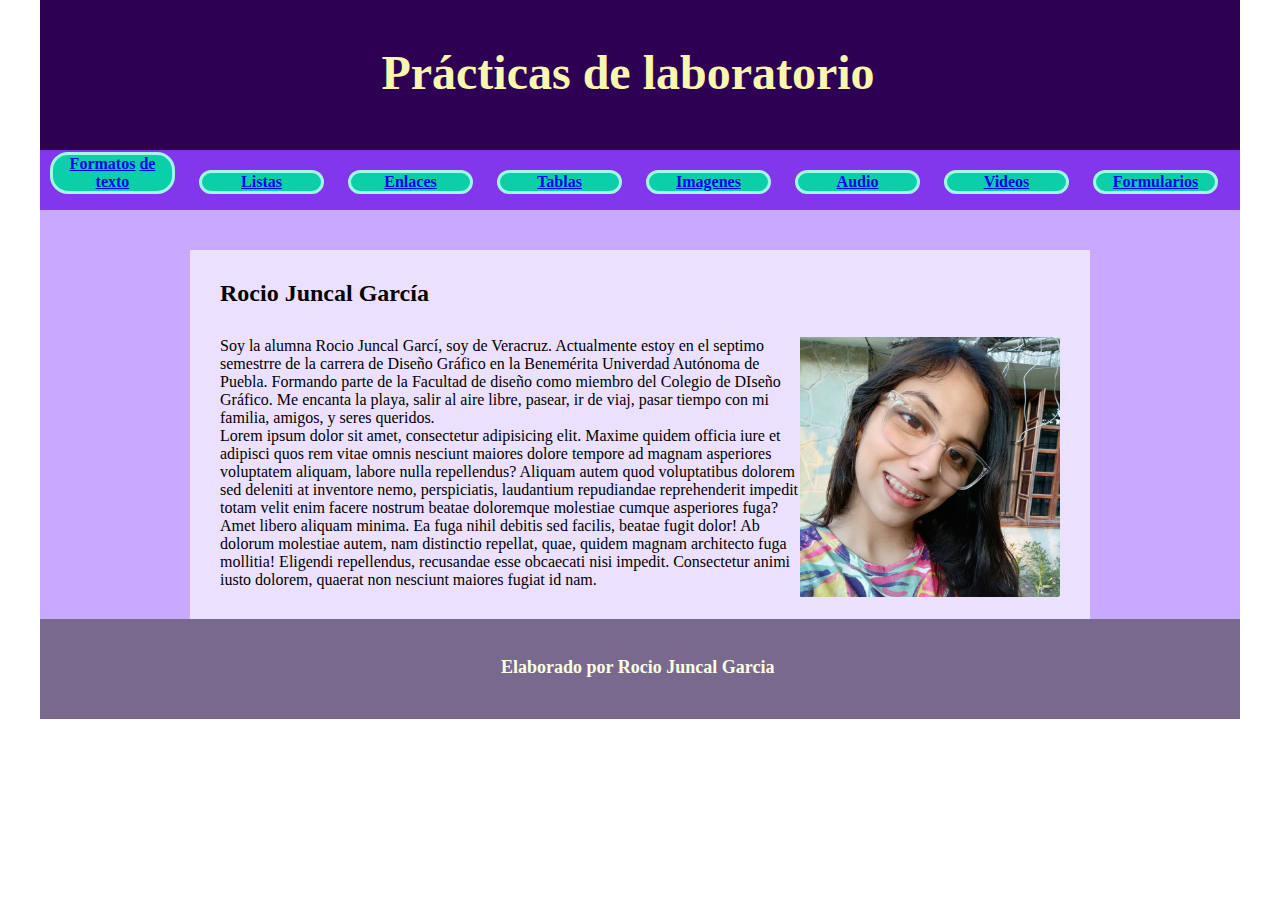
<file: index.html>
<!doctype html>
<html>
<head>
<meta charset="utf-8">
<title>Documento sin título</title>
<style type="text/css">
@import url("style_page_2.css");
.img_11 {
}
.img_12 {
}
</style>
</head>

<body>
<header>
  <h1>Prácticas de laboratorio&nbsp;&nbsp;</h1>
</header>
<nav><ul id="menu_final">
    <li><a href="Formatos de texto.html">Formatos</a>    <a href="Formatos de texto.html">de</a> <a href="Formatos de texto.html">texto</a></li>
    <li class="cortos"><a href="listas.html">Listas</a></li>
    <li><a href="Enlaces.html">Enlaces</a></li>
<li><a href="Tablas.html">Tablas</a></li>
	<li><a href="Imegnes en html.html">Imagenes</a></li>
	<li><a href="Audio.html">Audio</a></li>
	<li><a href="Videos.html">Videos</a></li>
	<li><a href="Formularios.html">Formularios</a></li>
	
  </ul>
	</nav>
<main>
  <section>
    <h2>Rocio Juncal García&nbsp;</h2>
    <p><img src="imagenes/IMG_20210731_122709.jpg" alt="" width="3072" height="3072" class="img_fdrc img_13"/>Soy la alumna Rocio Juncal Garcí, soy de Veracruz. Actualmente estoy en el septimo semestrre de la carrera de Diseño Gráfico en la Benemérita Univerdad Autónoma de Puebla. Formando parte de la Facultad de diseño como miembro del Colegio de DIseño Gráfico. Me encanta la playa, salir al aire libre, pasear, ir de viaj, pasar tiempo con mi familia, amigos, y seres queridos.&nbsp; &nbsp; &nbsp;</p>
    <p>Lorem ipsum dolor sit amet, consectetur adipisicing elit. Maxime quidem officia iure et adipisci quos rem vitae omnis nesciunt maiores dolore tempore ad magnam asperiores voluptatem aliquam, labore nulla repellendus? Aliquam autem quod voluptatibus dolorem sed deleniti at inventore nemo, perspiciatis, laudantium repudiandae reprehenderit impedit totam velit enim facere nostrum beatae doloremque molestiae cumque asperiores fuga? Amet libero aliquam minima. Ea fuga nihil debitis sed facilis, beatae fugit dolor! Ab dolorum molestiae autem, nam distinctio repellat, quae, quidem magnam architecto fuga mollitia! Eligendi repellendus, recusandae esse obcaecati nisi impedit. Consectetur animi iusto dolorem, quaerat non nesciunt maiores fugiat id nam.</p>
  </section>
</main>
<footer>
  <h6>Elaborado por Rocio Juncal Garcia&nbsp;</h6>
&nbsp;</footer>
</body>
</html>
</file>
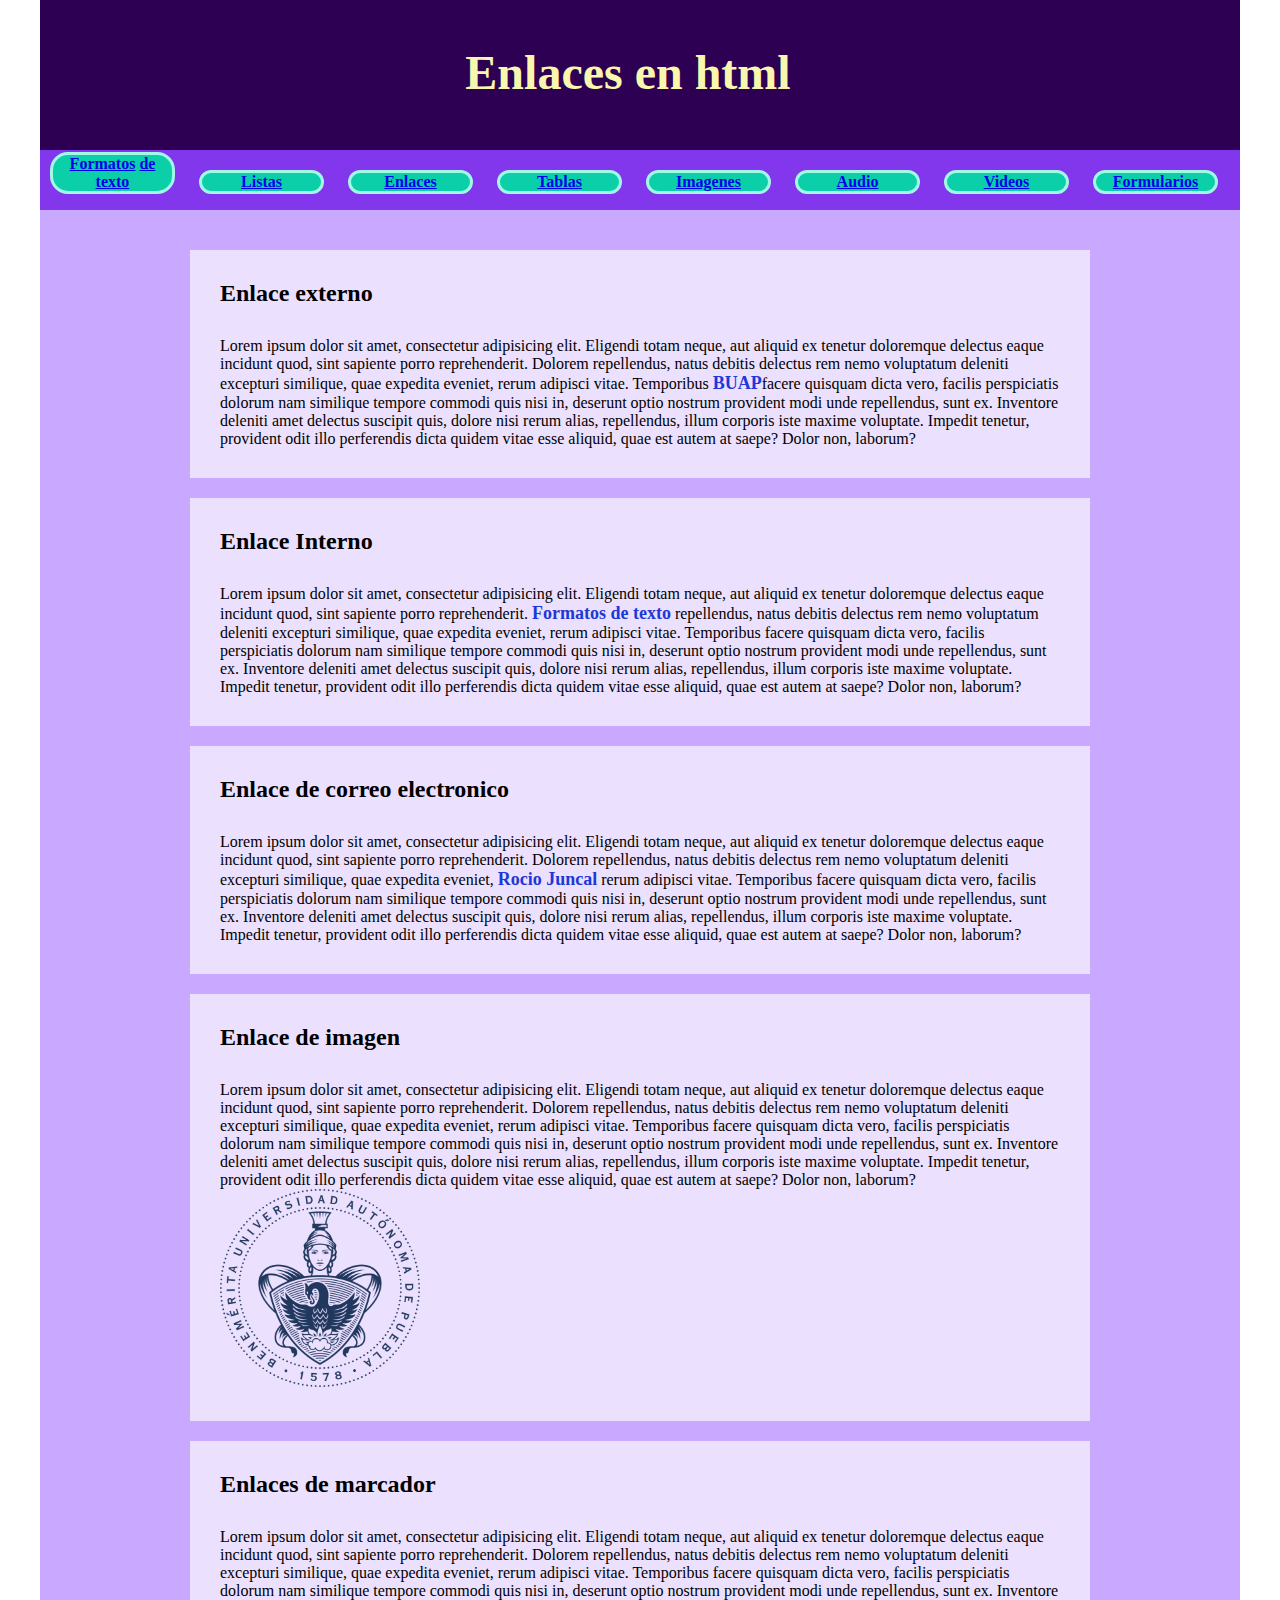
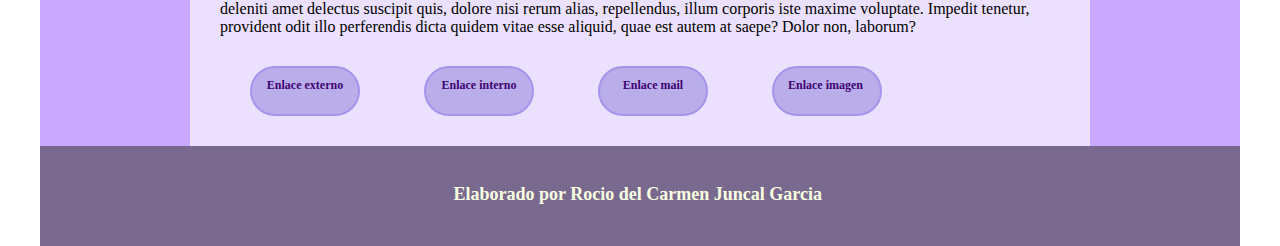
<file: Enlaces.html>
<!doctype html>
<html>
<head>
<meta charset="utf-8">
<title>Enlaces</title>
<link href="../../style_page_2.css" rel="stylesheet" type="text/css">
</head>

<body>
<header>
  <h1>Enlaces en html&nbsp;&nbsp;</h1>
</header>
<nav> 
	<ul id="menu_final">
    <li><a href="Formatos de texto.html">Formatos</a> <a href="Formatos de texto.html">de</a> <a href="Formatos de texto.html">texto</a></li>
    <li class="cortos"><a href="listas.html">Listas</a></li>
    <li><a href="Enlaces.html">Enlaces</a></li>
<li><a href="Tablas.html">Tablas</a></li>
	<li><a href="Imegnes en html.html">Imagenes</a></li>
	<li><a href="Audio.html">Audio</a></li>
	<li><a href="Videos.html">Videos</a></li>
	<li><a href="Formularios.html">Formularios</a></li>
  </ul>
	</nav>
<main>
  <section>
    <h2 id="m1">Enlace externo&nbsp;</h2>
    <p>Lorem ipsum dolor sit amet, consectetur adipisicing elit. Eligendi totam neque, aut aliquid ex tenetur doloremque delectus eaque incidunt quod, sint sapiente porro reprehenderit. Dolorem repellendus, natus debitis delectus rem nemo voluptatum deleniti excepturi similique, quae expedita eveniet, rerum adipisci vitae. Temporibus <a href="http://www.buap.mx" title="Benemerita Universidad Autonoma de Puebla"target="_self">BUAP</a>facere quisquam dicta vero, facilis perspiciatis dolorum nam similique tempore commodi quis nisi in, deserunt optio nostrum provident modi unde repellendus, sunt ex. Inventore deleniti amet delectus suscipit quis, dolore nisi rerum alias, repellendus, illum corporis iste maxime voluptate. Impedit tenetur, provident odit illo perferendis dicta quidem vitae esse aliquid, quae est autem at saepe? Dolor non, laborum?</p>
  </section>
  <section>
    <h2 id="m2">Enlace Interno&nbsp;</h2>
    <p>Lorem ipsum dolor sit amet, consectetur adipisicing elit. Eligendi totam neque, aut aliquid ex tenetur doloremque delectus eaque incidunt quod, sint sapiente porro reprehenderit. <a href="../../mi_primera_pagina.html" target="_blank">Formatos de texto</a> repellendus, natus debitis delectus rem nemo voluptatum deleniti excepturi similique, quae expedita eveniet, rerum adipisci vitae. Temporibus facere quisquam dicta vero, facilis perspiciatis dolorum nam similique tempore commodi quis nisi in, deserunt optio nostrum provident modi unde repellendus, sunt ex. Inventore deleniti amet delectus suscipit quis, dolore nisi rerum alias, repellendus, illum corporis iste maxime voluptate. Impedit tenetur, provident odit illo perferendis dicta quidem vitae esse aliquid, quae est autem at saepe? Dolor non, laborum?</p>
  </section>
  <section>
    <h2 id="m3">Enlace de correo electronico&nbsp; &nbsp;</h2>
    <p>Lorem ipsum dolor sit amet, consectetur adipisicing elit. Eligendi totam neque, aut aliquid ex tenetur doloremque delectus eaque incidunt quod, sint sapiente porro reprehenderit. Dolorem repellendus, natus debitis delectus rem nemo voluptatum deleniti excepturi similique, quae expedita eveniet, <a href="mailto: rocio.juncal@alumno.buap.mx">Rocio Juncal</a> rerum adipisci vitae. Temporibus facere quisquam dicta vero, facilis perspiciatis dolorum nam similique tempore commodi quis nisi in, deserunt optio nostrum provident modi unde repellendus, sunt ex. Inventore deleniti amet delectus suscipit quis, dolore nisi rerum alias, repellendus, illum corporis iste maxime voluptate. Impedit tenetur, provident odit illo perferendis dicta quidem vitae esse aliquid, quae est autem at saepe? Dolor non, laborum?</p>
  </section>
  <section>
    <h2 id="m4">Enlace de imagen&nbsp;</h2>
    <p>Lorem ipsum dolor sit amet, consectetur adipisicing elit. Eligendi totam neque, aut aliquid ex tenetur doloremque delectus eaque incidunt quod, sint sapiente porro reprehenderit. Dolorem repellendus, natus debitis delectus rem nemo voluptatum deleniti excepturi similique, quae expedita eveniet, rerum adipisci vitae. Temporibus facere quisquam dicta vero, facilis perspiciatis dolorum nam similique tempore commodi quis nisi in, deserunt optio nostrum provident modi unde repellendus, sunt ex. Inventore deleniti amet delectus suscipit quis, dolore nisi rerum alias, repellendus, illum corporis iste maxime voluptate. Impedit tenetur, provident odit illo perferendis dicta quidem vitae esse aliquid, quae est autem at saepe? Dolor non, laborum?</p>
  <a href="http://www.buap.mx" target="_blank"><img src="../../imagenes/Logo_de_la_BUAP.svg.png" width="200" height="198" alt=""/></a> </section>
  <section>
    <h2>Enlaces de marcador&nbsp;&nbsp;</h2>
    <p>Lorem ipsum dolor sit amet, consectetur adipisicing elit. Eligendi totam neque, aut aliquid ex tenetur doloremque delectus eaque incidunt quod, sint sapiente porro reprehenderit. Dolorem repellendus, natus debitis delectus rem nemo voluptatum deleniti excepturi similique, quae expedita eveniet, rerum adipisci vitae. Temporibus facere quisquam dicta vero, facilis perspiciatis dolorum nam similique tempore commodi quis nisi in, deserunt optio nostrum provident modi unde repellendus, sunt ex. Inventore deleniti amet delectus suscipit quis, dolore nisi rerum alias, repellendus, illum corporis iste maxime voluptate. Impedit tenetur, provident odit illo perferendis dicta quidem vitae esse aliquid, quae est autem at saepe? Dolor non, laborum?</p>
    <ul id="menu_interno">
      <li><a href="#m1">Enlace externo</a></li>
      <li><a href="#m2">Enlace interno</a></li>
      <li><a href="#m3">Enlace mail</a></li>
      <li><a href="#m4">Enlace imagen&nbsp;</a></li>
    </ul>
  </section>
</main>
<footer>
  <h6>Elaborado por Rocio del Carmen Juncal Garcia&nbsp;</h6>
</footer>
</body>
</html>
</file>
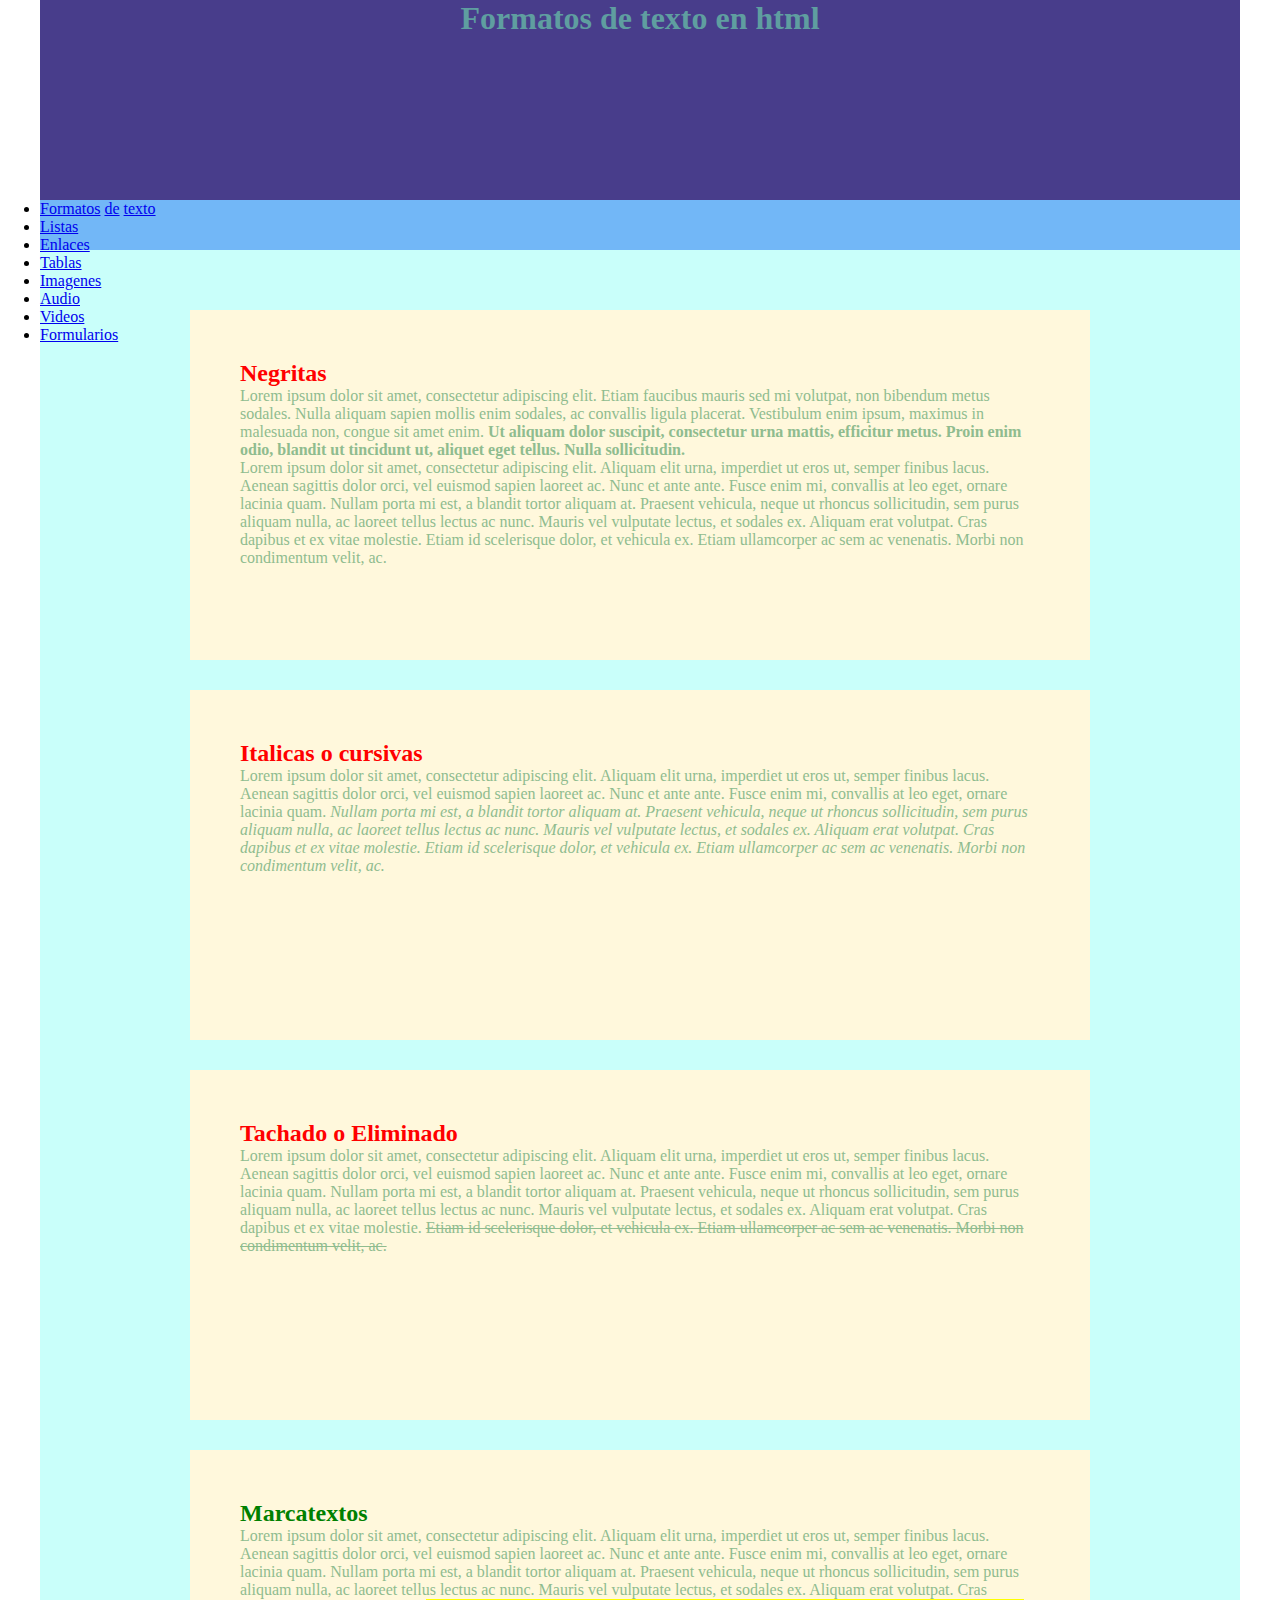
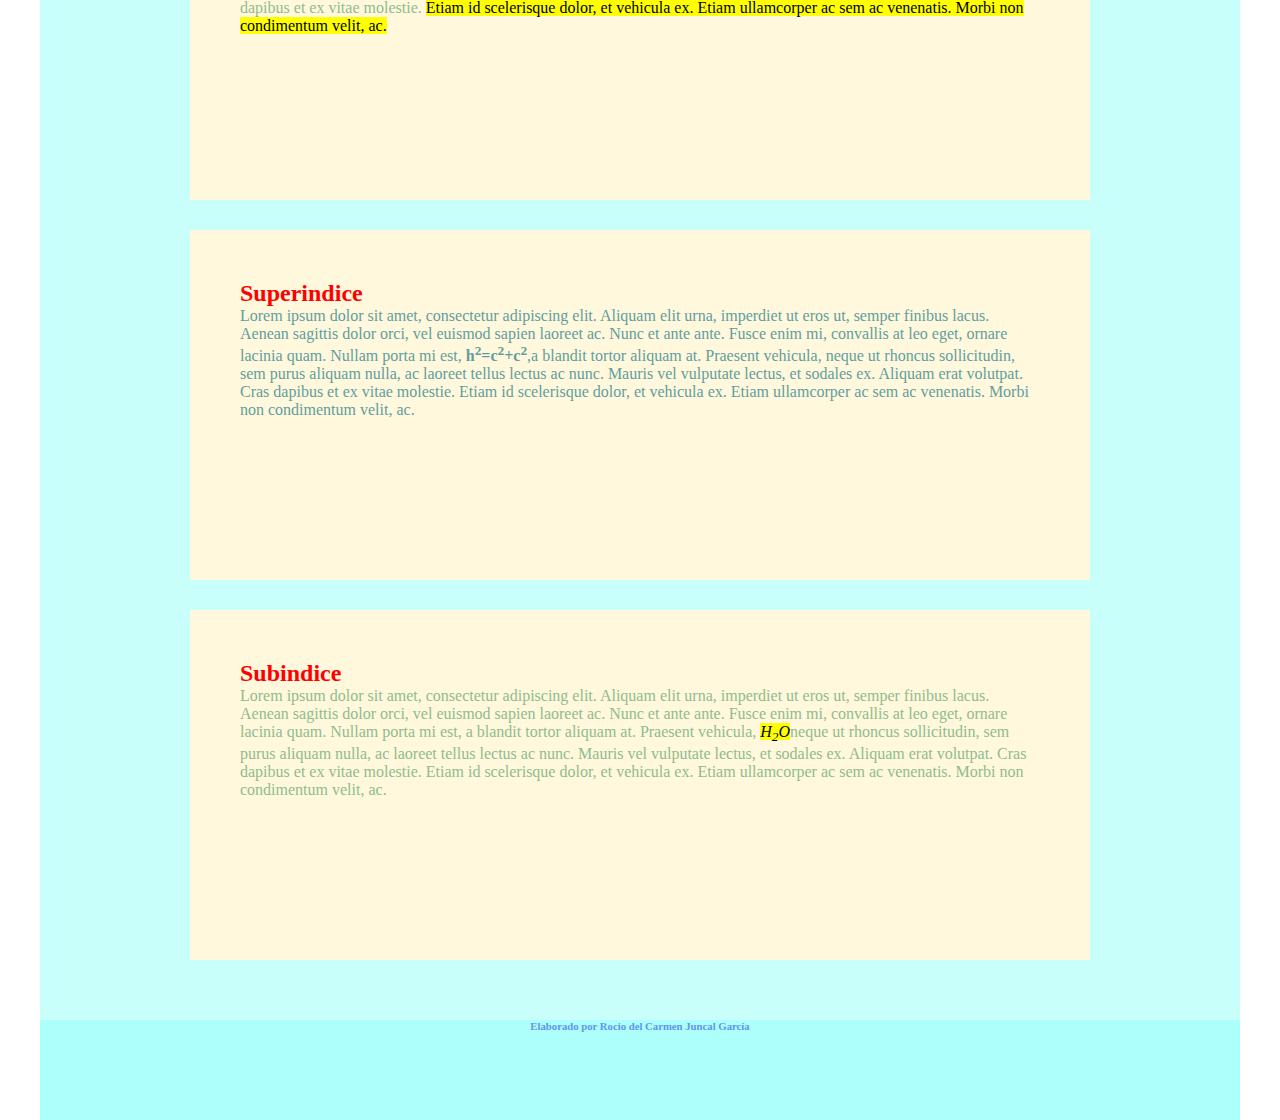
<file: Formatos de texto.html>
<html>
	<head>
		<title>Formatos de texto</title>
		<style type="text/css">
			*{
				margin: 0;
				padding: 0;
			}
			header,nav,main,footer{
				width: 1200px;
				margin-top: 0;
				margin-bottom: 0;
				margin-left: auto;
				margin-right: auto;
			}
			header{
				height:200px;
				background-color:darkslateblue;
			}
			nav{
				height: 50px;
				background-color: #72B7F7;
			}
			main{
				height: auto;
				background-color: #C9FFFA;
				padding: 30px 0;
	   			
			}
			footer{
				height: 100px;
				background-color: #ACFFFB;
			}
			header h1{
				width: 900px;
				height: 200px;
				margin: 0 auto;
				color:cadetblue;
				text-align: center;
			}
			footer h6{
				width: 800px;
				height: inherit;
				margin: 0 auto;
				color:cornflowerblue;
				text-align: center;
			}
			h2{
				color:red;
			}
			p{
				color:darkseagreen;
			}
			section{
				width: 800px;
				height: 250px;
				background-color: cornsilk;
				margin:30px auto;
				padding: 50px;
			}
		</style>
	</head>

	<body>
		<header>
			<h1>Formatos de texto en html</h1>
		</header>
		<nav>
			<ul id="menu_final">	
    <li><a href="Formatos de texto.html">Formatos</a> <a href="Formatos de texto.html">de</a> <a href="Formatos de texto.html">texto</a></li>
    <li class="cortos"><a href="listas.html">Listas</a></li>
    <li><a href="Enlaces.html">Enlaces</a></li>
<li><a href="Tablas.html">Tablas</a></li>
	<li><a href="Imegnes en html.html">Imagenes</a></li>
	<li><a href="Audio.html">Audio</a></li>
	<li><a href="Videos.html">Videos</a></li>
	<li><a href="Formularios.html">Formularios</a></li>
  </ul>
		</nav>
		<main>
			<section>
				<h2>Negritas</h2>
				<p>Lorem ipsum dolor sit amet, consectetur adipiscing elit. Etiam faucibus mauris sed mi volutpat, non bibendum metus sodales. Nulla aliquam sapien mollis enim sodales, ac convallis ligula placerat. Vestibulum enim ipsum, maximus in malesuada non, congue sit amet enim. <b>Ut aliquam dolor suscipit, consectetur urna mattis, efficitur metus. Proin enim odio, blandit ut tincidunt ut, aliquet eget tellus. Nulla sollicitudin.</b>
				</p>
				<p>
					Lorem ipsum dolor sit amet, consectetur adipiscing elit. Aliquam elit urna, imperdiet ut eros ut, semper finibus lacus. Aenean sagittis dolor orci, vel euismod sapien laoreet ac. Nunc et ante ante. Fusce enim mi, convallis at leo eget, ornare lacinia quam. Nullam porta mi est, a blandit tortor aliquam at. Praesent vehicula, neque ut rhoncus sollicitudin, sem purus aliquam nulla, ac laoreet tellus lectus ac nunc. Mauris vel vulputate lectus, et sodales ex. Aliquam erat volutpat. Cras dapibus et ex vitae molestie. Etiam id scelerisque dolor, et vehicula ex. Etiam ullamcorper ac sem ac venenatis. Morbi non condimentum velit, ac.
				</p>
			</section>
			<section>
				<h2>Italicas o cursivas</h2>
				<p>
				Lorem ipsum dolor sit amet, consectetur adipiscing elit. Aliquam elit urna, imperdiet ut eros ut, semper finibus lacus. Aenean sagittis dolor orci, vel euismod sapien laoreet ac. Nunc et ante ante. Fusce enim mi, convallis at leo eget, ornare lacinia quam. <i>Nullam porta mi est, a blandit tortor aliquam at. Praesent vehicula, neque ut rhoncus sollicitudin, sem purus aliquam nulla, ac laoreet tellus lectus ac nunc. Mauris vel vulputate lectus, et sodales ex. Aliquam erat volutpat. Cras dapibus et ex vitae molestie. Etiam id scelerisque dolor, et vehicula ex. Etiam ullamcorper ac sem ac venenatis. Morbi non condimentum velit, ac.</i>
				</p>
			</section>
			<section>
				<h2>Tachado o Eliminado</h2>
				<p>
					Lorem ipsum dolor sit amet, consectetur adipiscing elit. Aliquam elit urna, imperdiet ut eros ut, semper finibus lacus. Aenean sagittis dolor orci, vel euismod sapien laoreet ac. Nunc et ante ante. Fusce enim mi, convallis at leo eget, ornare lacinia quam. Nullam porta mi est, a blandit tortor aliquam at. Praesent vehicula, neque ut rhoncus sollicitudin, sem purus aliquam nulla, ac laoreet tellus lectus ac nunc. Mauris vel vulputate lectus, et sodales ex. Aliquam erat volutpat. Cras dapibus et ex vitae molestie. <del>Etiam id scelerisque dolor, et vehicula ex. Etiam ullamcorper ac sem ac venenatis. Morbi non condimentum velit, ac.</del>
				</p>
			</section>
			<section>
				<h2 style=color:green>Marcatextos</h2>
				<p>
				Lorem ipsum dolor sit amet, consectetur adipiscing elit. Aliquam elit urna, imperdiet ut eros ut, semper finibus lacus. Aenean sagittis dolor orci, vel euismod sapien laoreet ac. Nunc et ante ante. Fusce enim mi, convallis at leo eget, ornare lacinia quam. Nullam porta mi est, a blandit tortor aliquam at. Praesent vehicula, neque ut rhoncus sollicitudin, sem purus aliquam nulla, ac laoreet tellus lectus ac nunc. Mauris vel vulputate lectus, et sodales ex. Aliquam erat volutpat. Cras dapibus et ex vitae molestie. <mark>Etiam id scelerisque dolor, et vehicula ex. Etiam ullamcorper ac sem ac venenatis. Morbi non condimentum velit, ac.</mark>
				</p>
			</section>
			<section>
				<h2>Superindice</h2>
				<p style=color:cadetblue;>
					Lorem ipsum dolor sit amet, consectetur adipiscing elit. Aliquam elit urna, imperdiet ut eros ut, semper finibus lacus. Aenean sagittis dolor orci, vel euismod sapien laoreet ac. Nunc et ante ante. Fusce enim mi, convallis at leo eget, ornare lacinia quam. Nullam porta mi est, <b>h<sup>2</sup>=c<sup>2</sup>+c<sup>2</sup></b>,a blandit tortor aliquam at. Praesent vehicula, neque ut rhoncus sollicitudin, sem purus aliquam nulla, ac laoreet tellus lectus ac nunc. Mauris vel vulputate lectus, et sodales ex. Aliquam erat volutpat. Cras dapibus et ex vitae molestie. Etiam id scelerisque dolor, et vehicula ex. Etiam ullamcorper ac sem ac venenatis. Morbi non condimentum velit, ac.
				</p>
			</section>
			<section>
				<h2>Subindice</h2>
				<p>
					Lorem ipsum dolor sit amet, consectetur adipiscing elit. Aliquam elit urna, imperdiet ut eros ut, semper finibus lacus. Aenean sagittis dolor orci, vel euismod sapien laoreet ac. Nunc et ante ante. Fusce enim mi, convallis at leo eget, ornare lacinia quam. Nullam porta mi est, a blandit tortor aliquam at. Praesent vehicula, <mark><i>H<sub>2</sub>O</i></mark>neque ut rhoncus sollicitudin, sem purus aliquam nulla, ac laoreet tellus lectus ac nunc. Mauris vel vulputate lectus, et sodales ex. Aliquam erat volutpat. Cras dapibus et ex vitae molestie. Etiam id scelerisque dolor, et vehicula ex. Etiam ullamcorper ac sem ac venenatis. Morbi non condimentum velit, ac.
				</p>
			</section>	
		</main>
		<footer>
			<h6>Elaborado por Rocio del Carmen Juncal García</h6>
		</footer>
	</body>
</html>
</file>
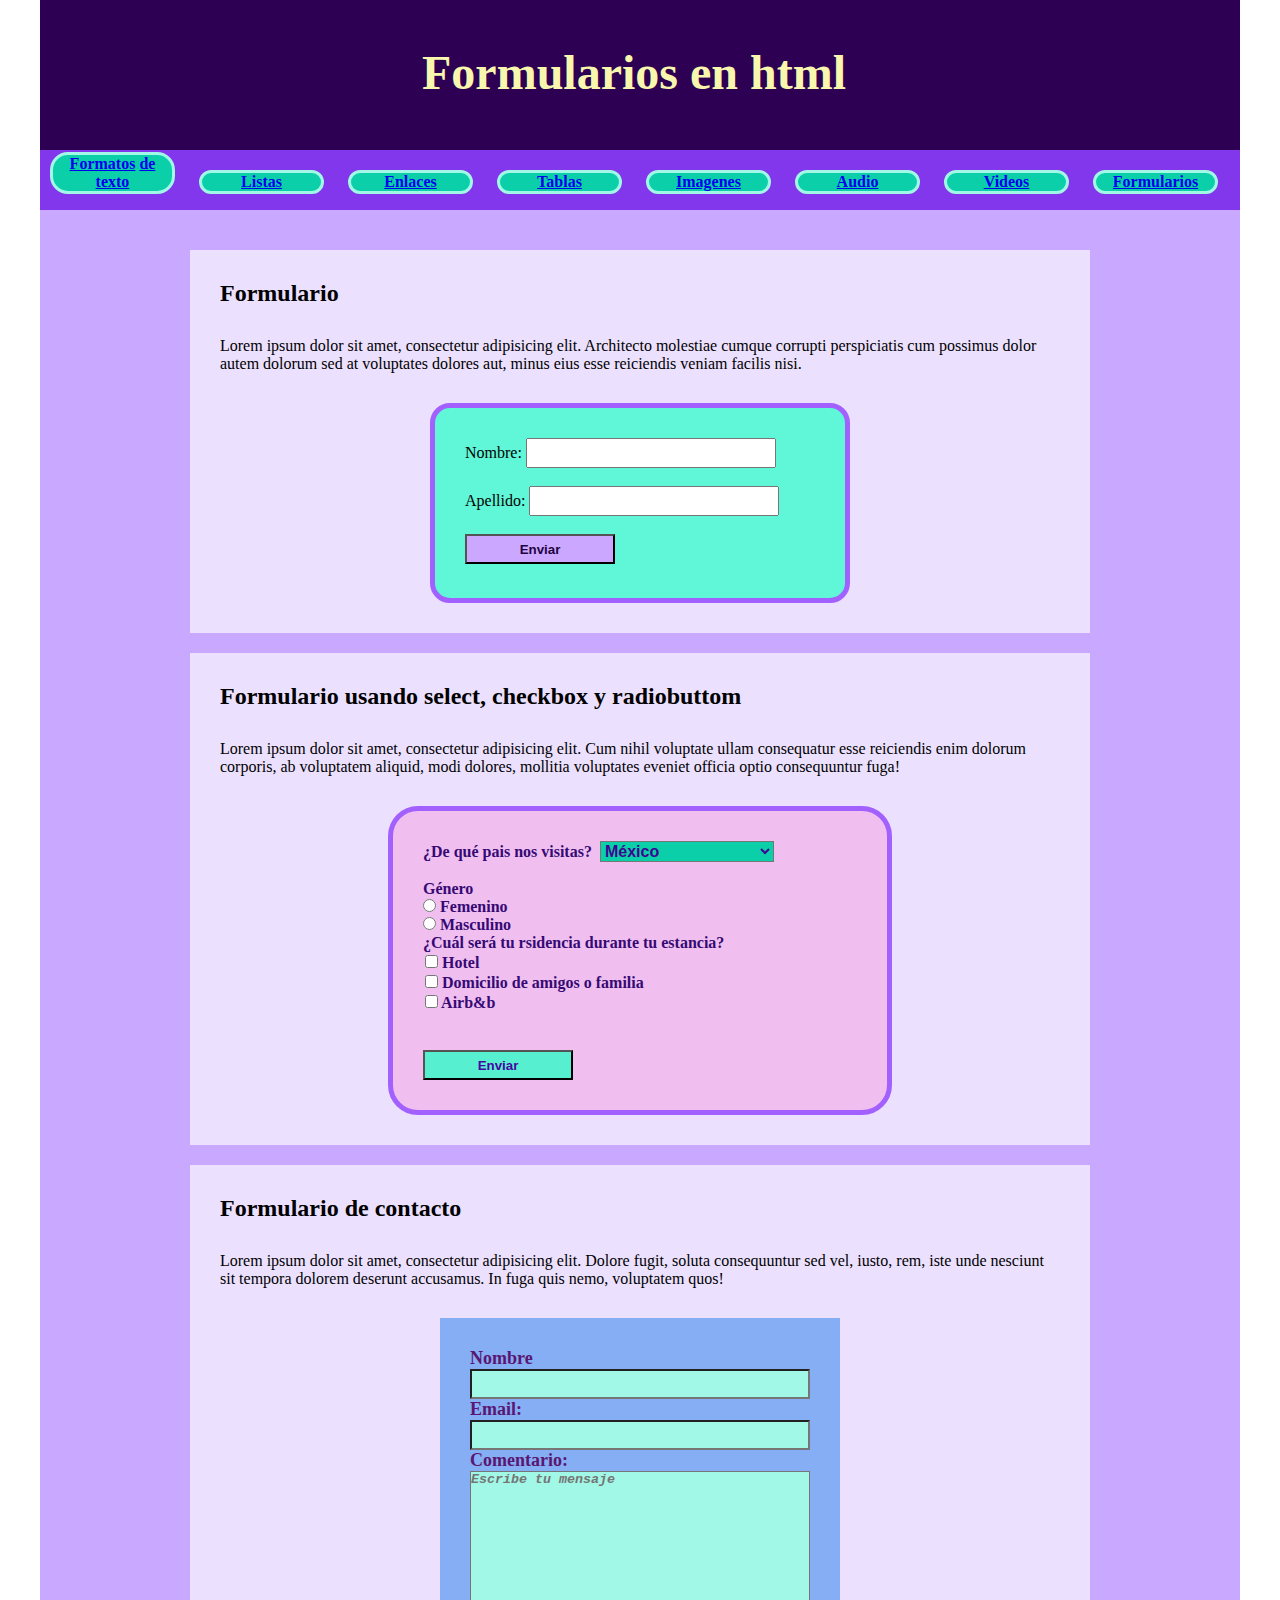
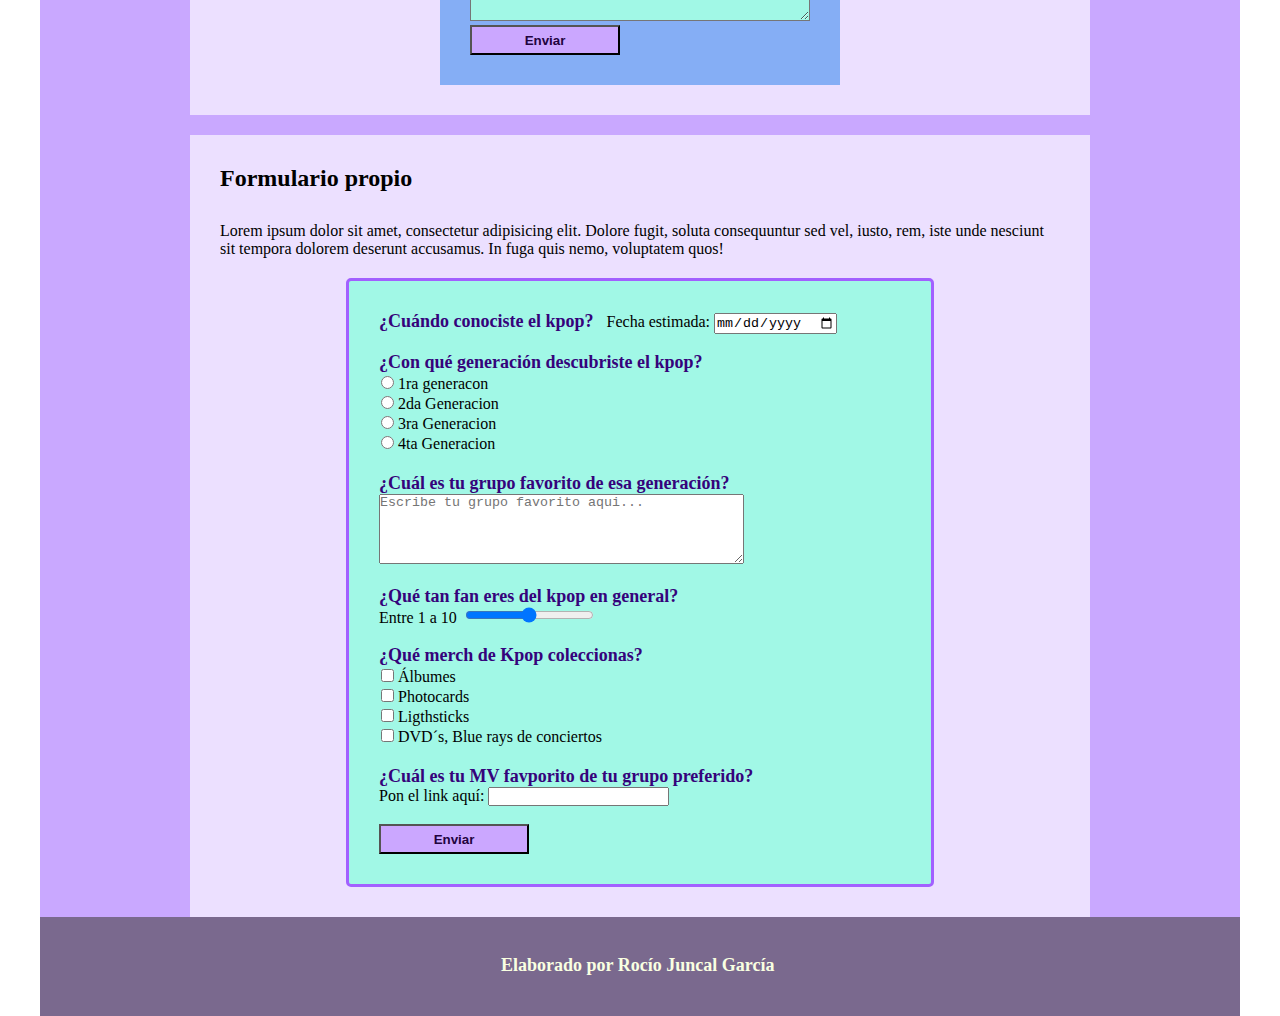
<file: Formularios.html>
<!doctype html>
<html>
<head>
<meta charset="utf-8">
<title>Formularios</title>
<link href="../../style_page_2.css" rel="stylesheet" type="text/css">
</head>

<body>
<header>
  <h1>Formularios en html&nbsp;</h1>
</header>
<nav>
  <ul id="menu_final">
    <li><a href="Formatos de texto.html">Formatos</a> <a href="Formatos de texto.html">de</a> <a href="Formatos de texto.html">texto</a></li>
    <li class="cortos"><a href="listas.html">Listas</a></li>
    <li><a href="Enlaces.html">Enlaces</a></li>
<li><a href="Tablas.html">Tablas</a></li>
	<li><a href="Imegnes en html.html">Imagenes</a></li>
	<li><a href="Audio.html">Audio</a></li>
	<li><a href="Videos.html">Videos</a></li>
	<li><a href="Formularios.html">Formularios</a></li>
  </ul>
</nav>
<main>
  <section>
    <h2>Formulario&nbsp;</h2>
    <p>Lorem ipsum dolor sit amet, consectetur adipisicing elit. Architecto molestiae cumque corrupti perspiciatis cum possimus dolor autem dolorum sed at voluptates dolores aut, minus eius esse reiciendis veniam facilis nisi.</p>
    <form id="form1" name="form1" method="get">
      <label for="nombre">Nombre:</label>
      <input type="text" name="nombre" id="nombre">
		<br><br>
      <label for="Apellido">Apellido:</label>
      <input type="text" name="Apellido" id="Apellido">
		<br><br>
      <input type="submit" name="boton1" id="boton1" value="Enviar">
      
    </form>
  </section>
  <section>
    <h2>Formulario usando select, checkbox y radiobuttom&nbsp; &nbsp;&nbsp;</h2>
    <p>Lorem ipsum dolor sit amet, consectetur adipisicing elit. Cum nihil voluptate ullam consequatur esse reiciendis enim dolorum corporis, ab voluptatem aliquid, modi dolores, mollitia voluptates eveniet officia optio consequuntur fuga!</p>
    <form id="form2" name="form2" method="get">
      <label for="pais">¿De qué pais nos visitas?&nbsp;</label>
      <select name="pais" id="select">
        <option value="MX">México</option>
        <option value="USA">Estadoos Unidos</option>
        <option value="ES">España</option>
        <option value="AR">Argentina</option>
        <option value="CO">Colombia</option>
        <option value="IT">Italia</option>
      </select>
		<br><br>
      <label>Género&nbsp;</label>
      <p>
        <label>
          <input type="radio" name="Genero" value="Mujer" id="Genero_0">
          Femenino</label>
        <br>
        <label>
          <input type="radio" name="Genero" value="Hombre" id="Genero_1">
          Masculino</label>
        <br>
      </p>
      <label>¿Cuál será tu rsidencia durante tu estancia?&nbsp; &nbsp;</label>
      <table width="200">
        <tr>
          <td><label>
            <input type="checkbox" name="Residencia temporal" value="hotel" id="Residenciatemporal_0">
            Hotel</label></td>
        </tr>
        <tr>
          <td><label>
            <input type="checkbox" name="Residencia temporal" value="particular" id="Residenciatemporal_1">
            Domicilio de amigos o familia</label></td>
        </tr>
        <tr>
          <td><label>
            <input type="checkbox" name="Residencia temporal" value="airb&b" id="Residenciatemporal_2">
            Airb&b</label></td>
        </tr>
      </table>
<br><br>
      <input type="submit" name="submit" id="boton2" value="Enviar">
      
    </form>
  </section>
  <section>
    <h2>Formulario de contacto&nbsp;</h2>
    <p>Lorem ipsum dolor sit amet, consectetur adipisicing elit. Dolore fugit, soluta consequuntur sed vel, iusto, rem, iste unde nesciunt sit tempora dolorem deserunt accusamus. In fuga quis nemo, voluptatem quos!</p>
    <form action="../../Procesamiento.html" name="form3" id="form3">
      <label for="nombre">Nombre&nbsp;</label>
      <input name="nombre" type="text" required="required" id="nombre" form="form3">
      <label for="email">Email:</label>
      <input name="email" type="email" required="required" id="email">
      <label for="mensaje">Comentario:</label>
      <textarea name="mensaje" rows="6" maxlength="150" required="required" id="mensaje" placeholder="Escribe tu mensaje"></textarea>
      <input name="boton3" type="submit" id="boton3" formaction="Procesamiento.html" value="Enviar">
      
    </form>
  </section>
  <section>
    <h2>Formulario propio&nbsp;</h2>
    <p>Lorem ipsum dolor sit amet, consectetur adipisicing elit. Dolore fugit, soluta consequuntur sed vel, iusto, rem, iste unde nesciunt sit tempora dolorem deserunt accusamus. In fuga quis nemo, voluptatem quos!</p>
    <form method="post" name="form4" class="centrar" id="form4">
<label class="preguntas">¿Cuándo conociste el kpop?&nbsp;&nbsp;</label>
<label for="date">Fecha estimada:</label>
<input name="date" type="date" required="required" id="date">
	  <br><br>
<label class="preguntas">¿Con qué generación descubriste el kpop?&nbsp;&nbsp;</label>
<table width="200">
  <tr>
    <td><label>
      <input type="radio" name="RadioGroup1" value="primera G" id="RadioGroup1_0">
      1ra generacon</label></td>
  </tr>
  <tr>
    <td><label>
      <input type="radio" name="RadioGroup1" value="segunda G" id="RadioGroup1_1">
      2da Generacion</label></td>
  </tr>
  <tr>
    <td><label>
      <input type="radio" name="RadioGroup1" value="tercera G" id="RadioGroup1_2">
      3ra Generacion</label></td>
  </tr>
  <tr>
    <td><label>
      <input type="radio" name="RadioGroup1" value="cuarta G" id="RadioGroup1_3">
      4ta Generacion</label></td>
  </tr>
</table>
<br>
<label class="preguntas">¿Cuál es tu grupo favorito de esa generación?&nbsp;</label>
<label for="Grupofav">&nbsp;</label>
<textarea name="Grupofav" required="required" id="Grupofav" placeholder="Escribe tu grupo favorito aqui..."></textarea><br>
		<br>
<label class="preguntas">¿Qué tan fan eres del kpop en general?&nbsp;</label><br>
<label for="range">Entre 1 a 10&nbsp;</label>
<input type="range" name="range" id="range"><br>
		<br>
		<label class="preguntas">¿Qué merch de Kpop coleccionas?&nbsp;</label>
	  <table width="200">
		  <tr>
		    <td><label>
		      <input type="checkbox" name="Kpopmerch" value="Cds" id="Kpopmerch_0">
		      Álbumes</label></td>
	      </tr>
		  <tr>
		    <td><label>
		      <input type="checkbox" name="Kpopmerch" value="cartones" id="Kpopmerch_1">
		      Photocards</label></td>
	      </tr>
		  <tr>
		    <td><label>
		      <input type="checkbox" name="Kpopmerch" value="Palos de luz" id="Kpopmerch_2">
		      Ligthsticks</label></td>
	      </tr>
		  <tr>
		    <td><label>
		      <input type="checkbox" name="Kpopmerch" value="contenido audiovisual" id="Kpopmerch_3">
		      DVD´s, Blue rays de conciertos</label></td>
	      </tr>
	  </table>
		<br>
	  <label class="preguntas">¿Cuál es tu MV favporito de tu grupo preferido?&nbsp;</label><br>
	  <label for="url">Pon el link aquí:</label>
      <input name="url" type="url" required="required" id="url">
<br><br>
	  <input name="boton4" type="submit" formaction="Procesamiento.html" value="Enviar">



      
    </form>
</section>
</main>
<footer>
  <h6>Elaborado por Rocío Juncal García&nbsp;</h6>
</footer>
</body>
</html>
</file>
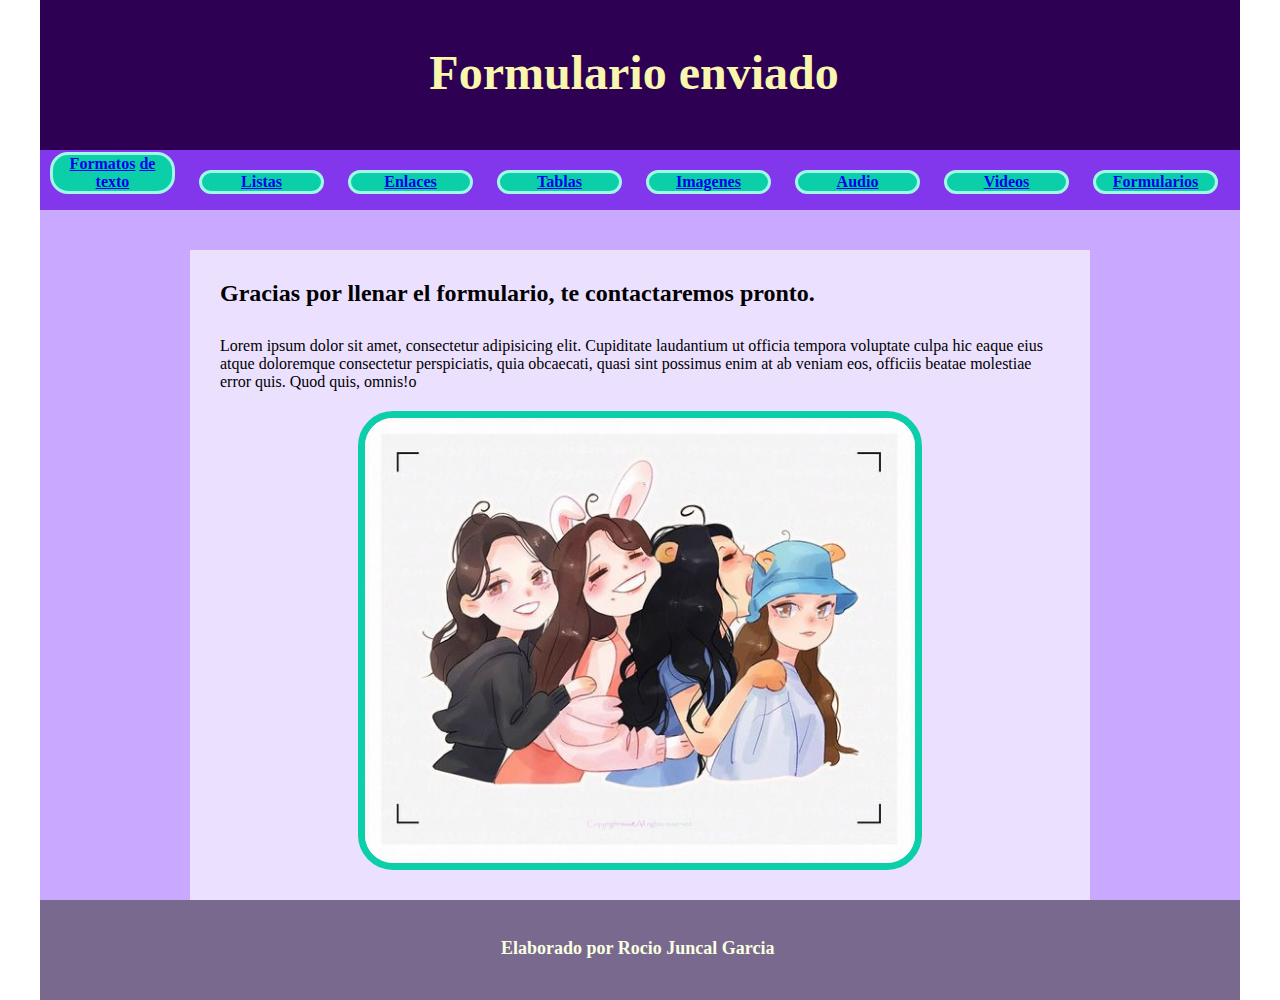
<file: Procesamiento.html>
<!doctype html>
<html>
<head>
<meta charset="utf-8">
<title>Procesamiento</title>
<link href="style_page_2.css" rel="stylesheet" type="text/css">
</head>

<body>
<header>
  <h1>Formulario enviado&nbsp;</h1>
</header>
<nav>
	 <ul id="menu_final">
    <li><a href="Formatos de texto.html">Formatos</a> <a href="Formatos de texto.html">de</a> <a href="Formatos de texto.html">texto</a></li>
    <li class="cortos"><a href="listas.html">Listas</a></li>
    <li><a href="Enlaces.html">Enlaces</a></li>
<li><a href="Tablas.html">Tablas</a></li>
	<li><a href="Imegnes en html.html">Imagenes</a></li>
	<li><a href="Audio.html">Audio</a></li>
	<li><a href="Videos.html">Videos</a></li>
	<li><a href="Formularios.html">Formularios</a></li>
  </ul>
	</nav>
<main>
  <section>
    <h2>Gracias por llenar el formulario, te contactaremos pronto.&nbsp;&nbsp;</h2>
    <p>Lorem ipsum dolor sit amet, consectetur adipisicing elit. Cupiditate laudantium ut officia tempora voluptate culpa hic eaque eius atque doloremque consectetur perspiciatis, quia obcaecati, quasi sint possimus enim at ab veniam eos, officiis beatae molestiae error quis. Quod quis, omnis!o</p>
  <img src="imagenes/2beeebdedea94595b0b963fab7fb3146.jpg" alt="" width="564" height="459" class="centrar imagen_gracias"/>  </section>
</main>
<footer>
  <h6>Elaborado por Rocio Juncal Garcia&nbsp;</h6>
</footer>
</body>
</html>
</file>
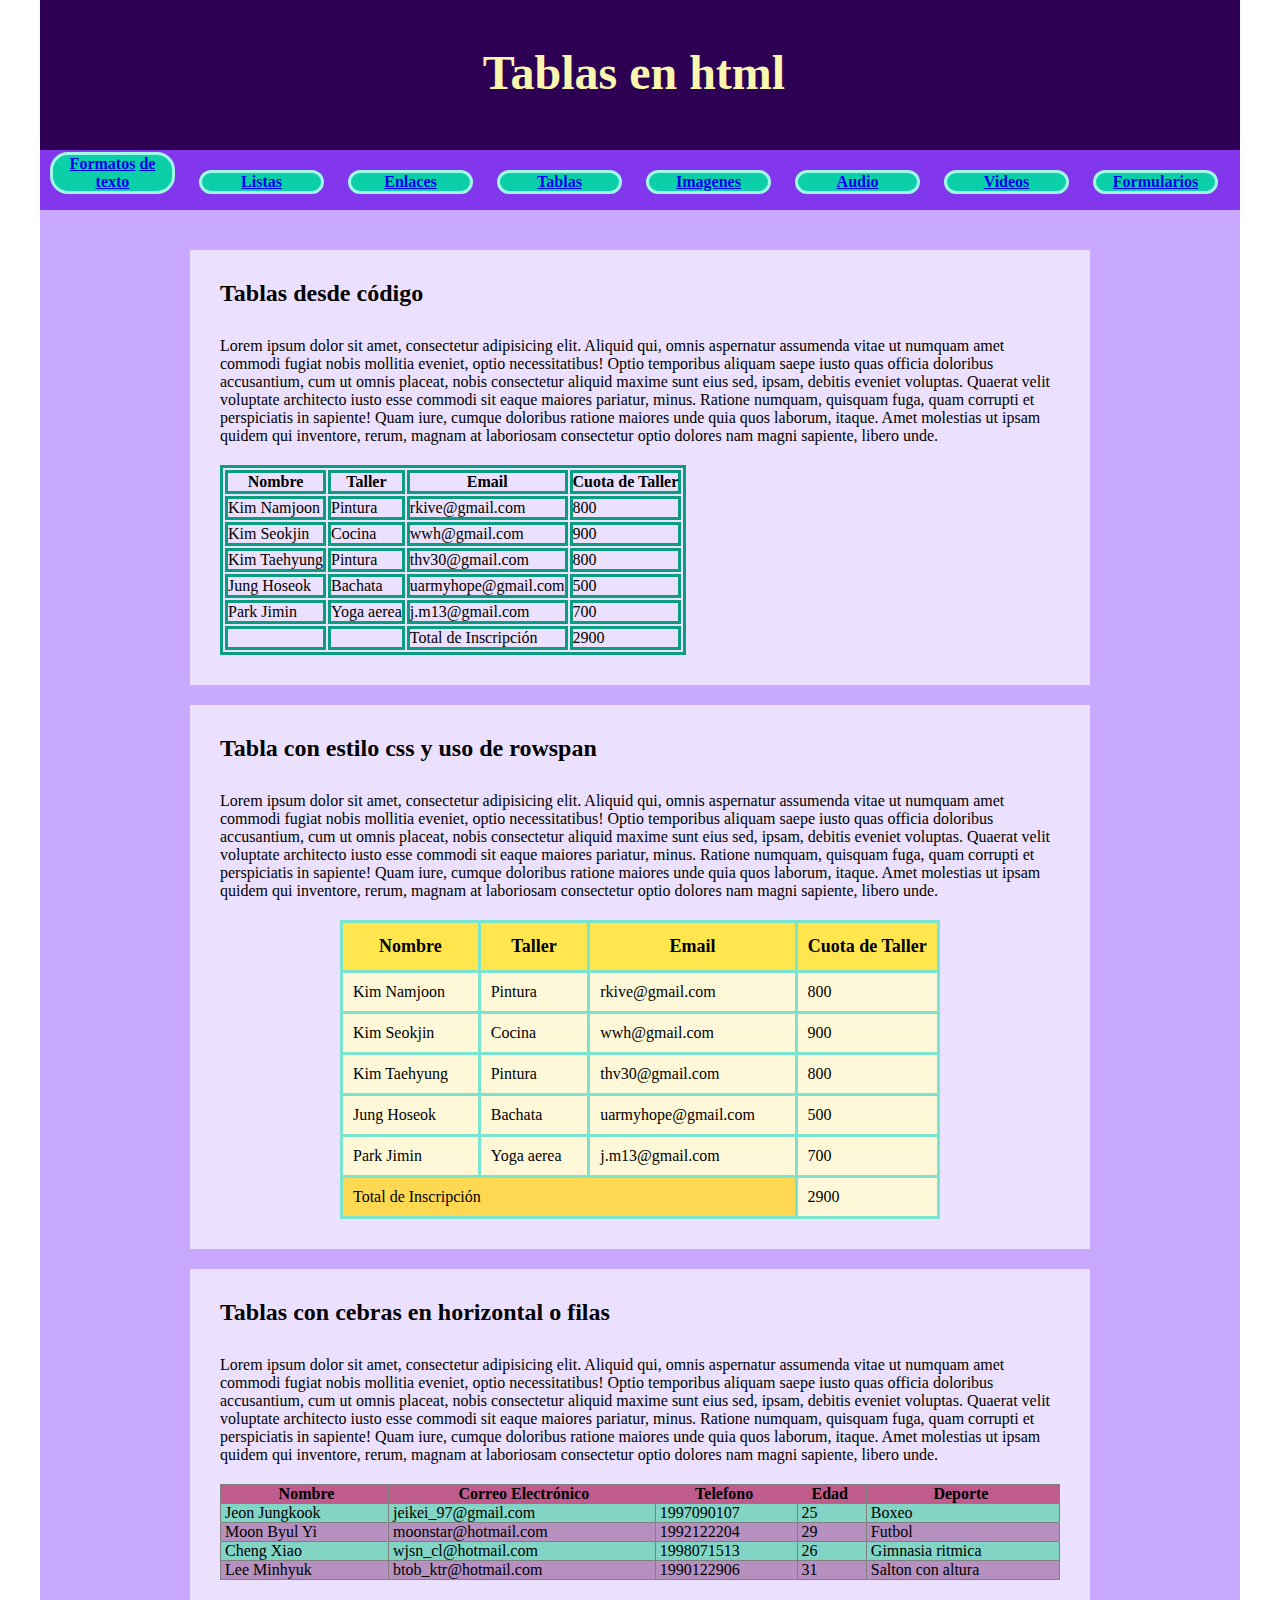
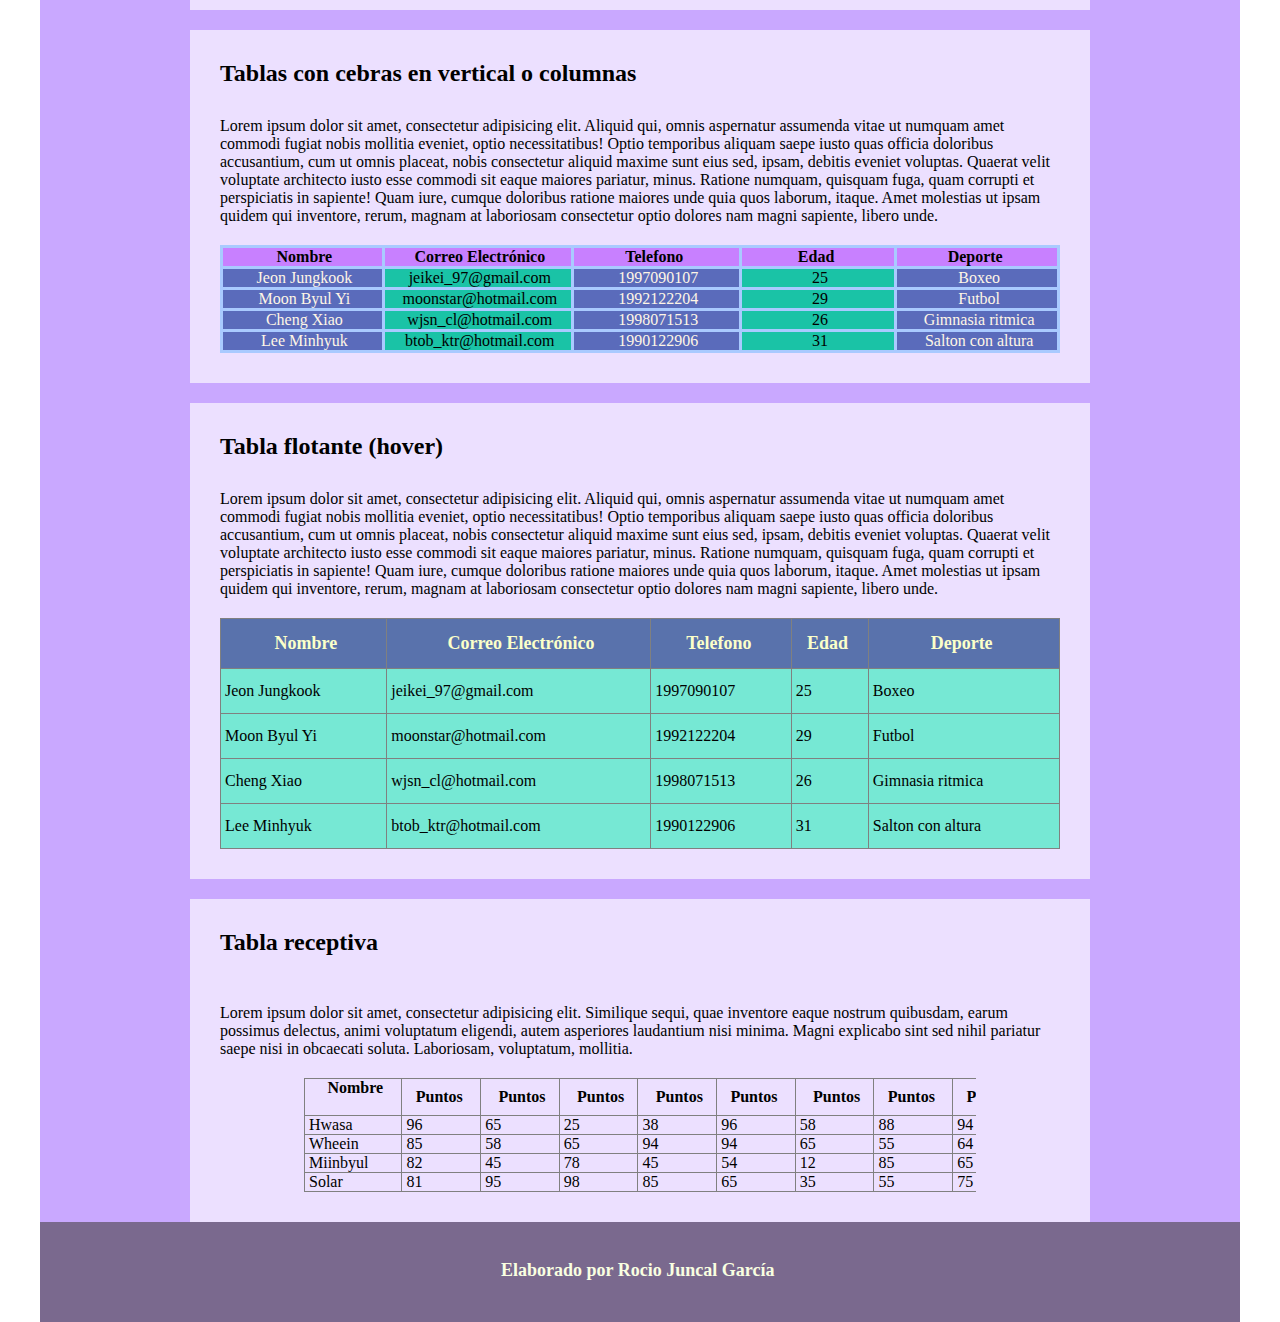
<file: Tablas.html>
<!doctype html>
<html>
<head>
<meta charset="utf-8">
<title>Tablas</title>
<style type="text/css">
@import url("../../style_page_2.css");
</style>
</head>

<body>
<header>
  <h1>Tablas en html&nbsp;</h1>
</header>
<nav> <ul id="menu_final">
    <li><a href="Formatos de texto.html">Formatos</a> <a href="Formatos de texto.html">de</a> <a href="Formatos de texto.html">texto</a></li>
    <li class="cortos"><a href="listas.html">Listas</a></li>
    <li><a href="Enlaces.html">Enlaces</a></li>
<li><a href="Tablas.html">Tablas</a></li>
	<li><a href="Imegnes en html.html">Imagenes</a></li>
	<li><a href="Audio.html">Audio</a></li>
	<li><a href="Videos.html">Videos</a></li>
	<li><a href="Formularios.html">Formularios</a></li>
  </ul>
	</nav>
<main>
  <section>
    <h2>Tablas desde código&nbsp;</h2>
    <p>Lorem ipsum dolor sit amet, consectetur adipisicing elit. Aliquid qui, omnis aspernatur assumenda vitae ut numquam amet commodi fugiat nobis mollitia eveniet, optio necessitatibus! Optio temporibus aliquam saepe iusto quas officia doloribus accusantium, cum ut omnis placeat, nobis consectetur aliquid maxime sunt eius sed, ipsam, debitis eveniet voluptas. Quaerat velit voluptate architecto iusto esse commodi sit eaque maiores pariatur, minus. Ratione numquam, quisquam fuga, quam corrupti et perspiciatis in sapiente! Quam iure, cumque doloribus ratione maiores unde quia quos laborum, itaque. Amet molestias ut ipsam quidem qui inventore, rerum, magnam at laboriosam consectetur optio dolores nam magni sapiente, libero unde.</p>
	<table id="tabla_1">
		<thead>
			<tr>
				<th>Nombre</th>
				<th>Taller</th>
				<th>Email</th>
				<th>Cuota de Taller</th>
			</tr>
		</thead>
		<tbody>
			<tr>
				<td>Kim Namjoon</td>
				<td>Pintura</td>
				<td>rkive@gmail.com</td>
				<td>800</td>
			</tr>
			<tr>
				<td>Kim Seokjin</td>
				<td>Cocina</td>
				<td>wwh@gmail.com</td>
				<td>900</td>
			</tr>
			<tr>
				<td>Kim Taehyung</td>
				<td>Pintura</td>
				<td>thv30@gmail.com</td>
				<td>800</td>
			</tr>
			<tr>
				<td>Jung Hoseok</td>
				<td>Bachata</td>
				<td>uarmyhope@gmail.com</td>
				<td>500</td>
			</tr>
			<tr>
				<td>Park Jimin</td>
				<td>Yoga aerea</td>
				<td>j.m13@gmail.com</td>
				<td>700</td>
			</tr>
		</tbody>
		<tfoot>
			<tr>
			<td></td>
			<td></td>	
			<td>Total de Inscripción</td>
			<td>2900</td>
			</tr>
		</tfoot>
	</table>
</section>
  <section>
    <h2>Tabla con estilo css y uso de rowspan&nbsp;</h2>
    <p>Lorem ipsum dolor sit amet, consectetur adipisicing elit. Aliquid qui, omnis aspernatur assumenda vitae ut numquam amet commodi fugiat nobis mollitia eveniet, optio necessitatibus! Optio temporibus aliquam saepe iusto quas officia doloribus accusantium, cum ut omnis placeat, nobis consectetur aliquid maxime sunt eius sed, ipsam, debitis eveniet voluptas. Quaerat velit voluptate architecto iusto esse commodi sit eaque maiores pariatur, minus. Ratione numquam, quisquam fuga, quam corrupti et perspiciatis in sapiente! Quam iure, cumque doloribus ratione maiores unde quia quos laborum, itaque. Amet molestias ut ipsam quidem qui inventore, rerum, magnam at laboriosam consectetur optio dolores nam magni sapiente, libero unde.</p>
    <table id="tabla_2">
      <thead>
        <tr>
          <th>Nombre</th>
          <th>Taller</th>
          <th>Email</th>
          <th>Cuota de Taller</th>
        </tr>
      </thead>
      <tbody>
        <tr>
          <td>Kim Namjoon</td>
          <td>Pintura</td>
          <td>rkive@gmail.com</td>
          <td>800</td>
        </tr>
        <tr>
          <td>Kim Seokjin</td>
          <td>Cocina</td>
          <td>wwh@gmail.com</td>
          <td>900</td>
        </tr>
        <tr>
          <td>Kim Taehyung</td>
          <td>Pintura</td>
          <td>thv30@gmail.com</td>
          <td>800</td>
        </tr>
        <tr>
          <td>Jung Hoseok</td>
          <td>Bachata</td>
          <td>uarmyhope@gmail.com</td>
          <td>500</td>
        </tr>
        <tr>
          <td>Park Jimin</td>
          <td>Yoga aerea</td>
          <td>j.m13@gmail.com</td>
          <td>700</td>
        </tr>
      </tbody>
      <tfoot>
        <tr>
          <!--<td></td>
          <td></td>-->
          <td colspan="3" style="background-color: #FFD851; font-wegth: bold"> Total de Inscripción</td>
          <td>2900</td>
        </tr>
      </tfoot>
    </table>
  </section>
  <section>
    <h2>Tablas con cebras en horizontal o filas&nbsp;</h2>
    <p>Lorem ipsum dolor sit amet, consectetur adipisicing elit. Aliquid qui, omnis aspernatur assumenda vitae ut numquam amet commodi fugiat nobis mollitia eveniet, optio necessitatibus! Optio temporibus aliquam saepe iusto quas officia doloribus accusantium, cum ut omnis placeat, nobis consectetur aliquid maxime sunt eius sed, ipsam, debitis eveniet voluptas. Quaerat velit voluptate architecto iusto esse commodi sit eaque maiores pariatur, minus. Ratione numquam, quisquam fuga, quam corrupti et perspiciatis in sapiente! Quam iure, cumque doloribus ratione maiores unde quia quos laborum, itaque. Amet molestias ut ipsam quidem qui inventore, rerum, magnam at laboriosam consectetur optio dolores nam magni sapiente, libero unde.</p>
    <table width="100%" border="1" cellspacing="5" id="tabla_3">
      	<thead>
		 <tr>
          <th scope="col">&nbsp;Nombre</th>
          <th scope="col">&nbsp;Correo Electrónico</th>
          <th scope="col">Telefono&nbsp;</th>
          <th scope="col">Edad&nbsp;</th>
          <th scope="col">Deporte&nbsp;</th>
        </tr>
		</thead>
		<tbody>
        <tr>
          <td>&nbsp;Jeon Jungkook</td>
          <td>&nbsp;jeikei_97@gmail.com</td>
          <td>&nbsp;1997090107</td>
          <td>&nbsp;25</td>
          <td>&nbsp;Boxeo</td>
        </tr>
        <tr>
          <td>&nbsp;Moon Byul Yi</td>
          <td>&nbsp;moonstar@hotmail.com</td>
          <td>&nbsp;1992122204</td>
          <td>&nbsp;29</td>
          <td>&nbsp;Futbol</td>
        </tr>
        <tr>
          <td>&nbsp;Cheng Xiao</td>
          <td>&nbsp;wjsn_cl@hotmail.com</td>
          <td>&nbsp;1998071513</td>
          <td>&nbsp;26</td>
          <td>&nbsp;Gimnasia ritmica</td>
        </tr>
        <tr>
          <td>&nbsp;Lee Minhyuk</td>
          <td>&nbsp;btob_ktr@hotmail.com</td>
          <td>&nbsp;1990122906</td>
          <td>&nbsp;31</td>
          <td>&nbsp;Salton con altura</td>
        </tr>
      </tbody>
    </table>
</section>
  <section>
<h2>Tablas con cebras en vertical o columnas&nbsp;&nbsp;</h2>
    <p>Lorem ipsum dolor sit amet, consectetur adipisicing elit. Aliquid qui, omnis aspernatur assumenda vitae ut numquam amet commodi fugiat nobis mollitia eveniet, optio necessitatibus! Optio temporibus aliquam saepe iusto quas officia doloribus accusantium, cum ut omnis placeat, nobis consectetur aliquid maxime sunt eius sed, ipsam, debitis eveniet voluptas. Quaerat velit voluptate architecto iusto esse commodi sit eaque maiores pariatur, minus. Ratione numquam, quisquam fuga, quam corrupti et perspiciatis in sapiente! Quam iure, cumque doloribus ratione maiores unde quia quos laborum, itaque. Amet molestias ut ipsam quidem qui inventore, rerum, magnam at laboriosam consectetur optio dolores nam magni sapiente, libero unde.</p>
    <table width="100%" border="1" cellspacing="5" id="tabla_4">
      <thead>
        <tr>
          <th scope="col">&nbsp;Nombre</th>
          <th scope="col">&nbsp;Correo Electrónico</th>
          <th scope="col">Telefono&nbsp;</th>
          <th scope="col">Edad&nbsp;</th>
          <th scope="col">Deporte&nbsp;</th>
        </tr>
      </thead>
      <tbody>
        <tr>
          <td>&nbsp;Jeon Jungkook</td>
          <td>&nbsp;jeikei_97@gmail.com</td>
          <td>&nbsp;1997090107</td>
          <td>&nbsp;25</td>
          <td>&nbsp;Boxeo</td>
        </tr>
        <tr>
          <td>&nbsp;Moon Byul Yi</td>
          <td>&nbsp;moonstar@hotmail.com</td>
          <td>&nbsp;1992122204</td>
          <td>&nbsp;29</td>
          <td>&nbsp;Futbol</td>
        </tr>
        <tr>
          <td>&nbsp;Cheng Xiao</td>
          <td>&nbsp;wjsn_cl@hotmail.com</td>
          <td>&nbsp;1998071513</td>
          <td>&nbsp;26</td>
          <td>&nbsp;Gimnasia ritmica</td>
        </tr>
        <tr>
          <td>&nbsp;Lee Minhyuk</td>
          <td>&nbsp;btob_ktr@hotmail.com</td>
          <td>&nbsp;1990122906</td>
          <td>&nbsp;31</td>
          <td>&nbsp;Salton con altura</td>
        </tr>
      </tbody>
    </table>
  </section>
  <section>
    <h2>Tabla flotante (hover)</h2>
    <p>Lorem ipsum dolor sit amet, consectetur adipisicing elit. Aliquid qui, omnis aspernatur assumenda vitae ut numquam amet commodi fugiat nobis mollitia eveniet, optio necessitatibus! Optio temporibus aliquam saepe iusto quas officia doloribus accusantium, cum ut omnis placeat, nobis consectetur aliquid maxime sunt eius sed, ipsam, debitis eveniet voluptas. Quaerat velit voluptate architecto iusto esse commodi sit eaque maiores pariatur, minus. Ratione numquam, quisquam fuga, quam corrupti et perspiciatis in sapiente! Quam iure, cumque doloribus ratione maiores unde quia quos laborum, itaque. Amet molestias ut ipsam quidem qui inventore, rerum, magnam at laboriosam consectetur optio dolores nam magni sapiente, libero unde.</p>
    <table width="100%" border="1" cellspacing="5" id="tabla_5">
      <thead>
        <tr>
          <th scope="col">&nbsp;Nombre</th>
          <th scope="col">&nbsp;Correo Electrónico</th>
          <th scope="col">Telefono&nbsp;</th>
          <th scope="col">Edad&nbsp;</th>
          <th scope="col">Deporte&nbsp;</th>
        </tr>
      </thead>
      <tbody>
        <tr>
          <td>&nbsp;Jeon Jungkook</td>
          <td>&nbsp;jeikei_97@gmail.com</td>
          <td>&nbsp;1997090107</td>
          <td>&nbsp;25</td>
          <td>&nbsp;Boxeo</td>
        </tr>
        <tr>
          <td>&nbsp;Moon Byul Yi</td>
          <td>&nbsp;moonstar@hotmail.com</td>
          <td>&nbsp;1992122204</td>
          <td>&nbsp;29</td>
          <td>&nbsp;Futbol</td>
        </tr>
        <tr>
          <td>&nbsp;Cheng Xiao</td>
          <td>&nbsp;wjsn_cl@hotmail.com</td>
          <td>&nbsp;1998071513</td>
          <td>&nbsp;26</td>
          <td>&nbsp;Gimnasia ritmica</td>
        </tr>
        <tr>
          <td>&nbsp;Lee Minhyuk</td>
          <td>&nbsp;btob_ktr@hotmail.com</td>
          <td>&nbsp;1990122906</td>
          <td>&nbsp;31</td>
          <td>&nbsp;Salton con altura</td>
        </tr>
      </tbody>
    </table>
  </section>
  <section id="section_1">
    <h2>Tabla receptiva</h2>
    <p>&nbsp;</p>
<p>Lorem ipsum dolor sit amet, consectetur adipisicing elit. Similique sequi, quae inventore eaque nostrum quibusdam, earum possimus delectus, animi voluptatum eligendi, autem asperiores laudantium nisi minima. Magni explicabo sint sed nihil pariatur saepe nisi in obcaecati soluta. Laboriosam, voluptatum, mollitia.</p>
<div id="tabla_receptiva">
  <table border="1" cellspacing="5" id="tabla_6">
    <tbody>
      <tr>
        <th scope="col">&nbsp;Nombre<br>
          <br>
          </th>
<th scope="col">Puntos&nbsp;</th>
        <th scope="col">&nbsp;Puntos</th>
        <th scope="col">&nbsp;Puntos</th>
        <th scope="col">&nbsp;Puntos</th>
        <th scope="col">Puntos&nbsp;</th>
        <th scope="col">&nbsp;Puntos</th>
        <th scope="col">Puntos&nbsp;</th>
        <th scope="col">Puntos&nbsp;</th>
        <th scope="col">&nbsp;Puntos</th>
        <th scope="col">Puntos&nbsp;</th>
        <th scope="col">Puntos&nbsp;</th>
        <th scope="col">Puntos&nbsp;</th>
        <th scope="col">Puntos&nbsp;</th>
        <th scope="col">Puntos&nbsp;</th>
      </tr>
      <tr>
        <td>&nbsp;Hwasa</td>
        <td>&nbsp;96</td>
        <td>&nbsp;65</td>
        <td>&nbsp;25</td>
        <td>&nbsp;38</td>
        <td>&nbsp;96</td>
        <td>&nbsp;58</td>
        <td>&nbsp;88</td>
        <td>&nbsp;94</td>
        <td>&nbsp;95</td>
        <td>&nbsp;65</td>
        <td>&nbsp;85</td>
        <td>&nbsp;54</td>
        <td>&nbsp;65</td>
        <td>&nbsp;99</td>
      </tr>
      <tr>
        <td>&nbsp;Wheein</td>
        <td>&nbsp;85</td>
        <td>&nbsp;58</td>
        <td>&nbsp;65</td>
        <td>&nbsp;94</td>
        <td>&nbsp;94</td>
        <td>&nbsp;65</td>
        <td>&nbsp;55</td>
        <td>&nbsp;64</td>
        <td>&nbsp;64</td>
        <td>&nbsp;15</td>
        <td>&nbsp;45</td>
        <td>&nbsp;54</td>
        <td>&nbsp;15</td>
        <td>&nbsp;99</td>
      </tr>
      <tr>
        <td>&nbsp;Miinbyul</td>
        <td>&nbsp;82</td>
        <td>&nbsp;45</td>
        <td>&nbsp;78</td>
        <td>&nbsp;45</td>
        <td>&nbsp;54</td>
        <td>&nbsp;12</td>
        <td>&nbsp;85</td>
        <td>&nbsp;65</td>
        <td>&nbsp;75</td>
        <td>&nbsp;54</td>
        <td>&nbsp;14</td>
        <td>&nbsp;54</td>
        <td>&nbsp;44</td>
        <td>&nbsp;99</td>
      </tr>
      <tr>
        <td>&nbsp;Solar</td>
        <td>&nbsp;81</td>
        <td>&nbsp;95</td>
        <td>&nbsp;98</td>
        <td>&nbsp;85</td>
        <td>&nbsp;65</td>
        <td>&nbsp;35</td>
        <td>&nbsp;55</td>
        <td>&nbsp;75</td>
        <td>&nbsp;24</td>
        <td>&nbsp;98</td>
        <td>&nbsp;45</td>
        <td>&nbsp;96</td>
        <td>&nbsp;33</td>
        <td>&nbsp;99</td>
      </tr>
    </tbody>
  </table>
  </div>
</section>
</main>
<footer>
  <h6>Elaborado por Rocio Juncal García&nbsp;</h6>
</footer>
</body>
</html>
</file>
<file: style_page_2.css>
@charset "utf-8";
body header , body nav, body main, body footer{
    width: 1200px;
    margin-left: auto;
    margin-right: auto;
}
* {
    padding: 0;
    margin: 0;
    -webkit-box-sizing: border-box;
    -moz-box-sizing: border-box;
    box-sizing: border-box;
}
body nav {
    height: 60px;
    background-color: #8237EC;
}
body main {
    height: auto;
    background-color: #C9A8FF;
    padding-top: 20px;
}
body footer h6 {
    font-size: 18px;
    text-align: center;
    height: 25px;
    padding-top: 38px;
}
body header h1 {
    font-size: 48px;
    text-align: center;
    height: 60px;
    padding-top: 45px;
}


body footer {
    background-color: #7A698E;
    color: #F9FFE1;
    height: 100px;
}
body main section {
    width: 900px;
    background-color: #ECE0FF;
    margin-top: 20px;
    margin-right: auto;
    margin-left: auto;
    margin-bottom: 0;
    height: auto;
    padding-left: 30px;
    padding-top: 30px;
    padding-right: 30px;
    padding-bottom: 30px;
}





body header {
    background-color: #2D0054;
    color: #F8F7AD;
    height: 150px;
}
main section h2 {
    padding-bottom: 30px;
}
#menu_interno {
    padding-top: 30px;
    display: inline-block;
    margin: 0 auto;
    width: 700px;
}
#menu_interno li {
    list-style-type: none;
    display: inline-block;
    margin-left: 30px;
    margin-right: 30px;
    text-align: center;
    width: 110px;
    height: 50px;
    padding: 10px;
    background-color: #B9AEE9;
    border-radius: 50px;
    border: 2px solid #A594EC;
    font-size: 12px;
    color: #35265F;
    font-weight: bold;
}
#m1 {
}
#m2 {
}
#m3 {
}
#m4 {
}
section p a:link , section a:visited{
    color: #1D38D8;
    font-weight: bolder;
    text-decoration: none;
    font-size: 18px;
}
section p a:hover {
    color: #A3EFFF;
}
section p a:active {
    color: #D000FF;
}
#menu_interno li a:link  , #menu_interno li a:visited{
    color: #3F0372;
    text-decoration: none;
    font-weight: bold;
}
#menu_interno li a:hover {
    color: #099E80;
    text-shadow: 5px 0px 3px #075E9C;
}
#tabla_1  , #tabla_1 td, #tabla_1 th{
    border: 3px solid #099E80;
}
#tabla_2, #tabla_2 td, #tabla_2 th {
    border: 3px solid #7AE4CF;
}
#tabla_2 {
    width: 600px;
    margin-left: auto;
    margin-right: auto;
    border-collapse: collapse;
    margin-top: 20px;
}
#tabla_2 td {
    padding-top: 10px;
    padding-right: 10px;
    padding-left: 10px;
    padding-bottom: 10px;
    background-color: #FFF8D8;
}

#tabla_2 th {
    font-size: 18px;
    height: 50px;
    background-color: #FFE64F;
}
#tabla_3 {
    border-collapse: collapse;
    margin-top: 20px;
}
#tabla_1 {
    margin-top: 20px;
}


#tabla_3 thead tr {
    background-color: #C05B8D;
}

#tabla_3 tbody tr:nth-child(even)  {
    background-color: #B690BF;
}
#tabla_3 tbody tr:nth-child(odd) {
    background-color: #82D5C5;
}

#tabla_4 {
    border-collapse: collapse;
    margin-top: 20px;
}
#tabla_4 thead {
    background-color: #C880FF;
}
#tabla_5 {
    border-collapse: collapse;
    margin-top: 20px;
    width: 100%;
    background-color: #76E8D4;
}
#tabla_6   {
    width: 1200px;
    margin-top: 20px;
    overflow-x: auto;
}
#tabla_5 tbody tr:hover   {
    background-color: #CC5CF0;
    color: #FEFFE1;
}
#tabla_5 tr td {
    height: 45px;
}


#tabla_5 th   {
    height: 50px;
    background-color: #5972AC;
    color: #FBFFC9;
    font-weight: bold;
    font-size: 18px;
}



#tabla_4 td:nth-child(even)    {
    background-color: #1AC3A6;
    width: 200px;
}
#tabla_4 td:nth-child(odd) {
    background-color: #5A6BBB;
    color: #FFF6E6;
    width: 200px;
}
#tabla_4 td , #tabla_4 th{
    border: 3px solid #A9CAFF;
    text-align: center;
}
#tabla_6 {
    border-collapse: collapse;
}
#section_1 {
}
#tabla_receptiva {
    overflow-x: scroll;
    width: 80%;
    margin-left: auto;
    margin-right: auto;
}
mamamoo {
    margin-top: 30px;
}
mamamoo porcentaje {
}
.img_1MMM {
    margin-top: 30px;
}
.img_2MMM {
    width: 40%;
    height: 40%;
    margin-left: 20px;
    padding-top: 20px;
}
.img_1BLLL {
    width: 30%;
    height: 30%;
    margin-top: 20px;
    margin-left: auto;
    margin-right: auto;
    border-radius: 50%;
    border: 10px solid #510897;
    display: block;
}
.img_1MMB {
    width: 20%;
    height: auto;
    padding-left: 7px;
    padding-right: 7px;
}
.img_fizq {
    float: left;
    width: 50%;
    height: auto;
}
.img_fdrc {
    float: right;
}
.parrafo_img {
    padding-top: 10px;
    padding-right: 10px;
    padding-left: 10px;
    padding-bottom: 10px;
}
.fondo_imagen {
    background-image: url(imagenes/c68564eca2f40004bbec97635a02bad0.jpg);
    background-repeat: no-repeat;
    background-size: 110% auto;
    background-attachment: fixed;
    background-position: 50% 50%;
}
.parrafo_fondo {

}
#Image-Maps-Com-image-maps-2022-09-30-081700 {


}
.imagen_4 {
    width: 30%;
    height: 0%;
    margin-top: 20px;
    margin-right: 10px;
    margin-left: 10px;
    margin-bottom: 0px;
}
.filtro_grayscale {
    filter: grayscale(100%);

}
.filter_brightness {
    filter: brightness(50%);

}
.filter_contrast {
    filter: contrast(130%);
}
.filter_invert {
    filter: invert(100%);
}
.filter_saturation {
    filter: saturate(200%);

}
.filter_sepia {
    filter: sepia(100%);
}
.filter_opacity {
    filter: opacity(50%);
}
.filter_blur {
    filter: blur(3px);
}
.sombra {
    -webkit-box-shadow: 10px 10px 22px #8B4FAA;
    box-shadow: 10px 10px 22px #8B4FAA;
    display: block;
    margin-left: auto;
    margin-right: auto;
}
.imagen_5 {
    width: 50%;
    height: 0%;
}
#audio_89551330 {
    margin-top: 20px;
    width: 70px;
    height: 70%;
    margin-left: auto;
    margin-right: 0px;
}
.centrar_audio {
    display: block;
    margin-left: auto;
    margin-right: auto;

}
.centrar {
    margin-left: auto;
    display: block;
    margin-right: auto;
    margin-top: 20px;
}
#audio_71302353 {
}
.video_1 {
    width: 80%;
}
.video_2 {
    width: 25%;
    height: auto;
}
.video_3 {
    margin-top: 20px;
}
#form1  {
    width: 50%;
    height: 200px;
    padding: 30px;
    background-color: #60F6D8;
    margin-left: auto;
    margin-right: auto;
    margin-top: 30px;
    border-radius: 20px;
    border: 5px solid #A260FF;
}
#form2 #select {
    background-color: #0BCFA8;
    font-weight: bold;
    color: #3E0592;
    font-size: 16px;
    width: 40%;
}
#form2 #submit {
    background-color: #65E3C9;
    color: #28035B;
    font-weight: bold;
}

#form2 #select:hover   {
    background-color: #C8A4FC;
    font-weight: bold;
    color: #3E0592;
    font-size: 16px;
    width: 40%;
}
input[type=submit] {
    width: 150px;
    height: 30px;
    background-color: #CBA7FF;
    color: #22033E;
    font-weight: bold;
}
#form2  {
    width: 60%;
    margin-top: 30px;
    margin-left: auto;
    padding: 30px;
    margin-right: auto;
    background-color: #F0BFF0;
    border: 5px solid #A260FF;
    border-radius: 30px;
    font-weight: bold;
    color: #360974;
}
#form2 table {
    width: 60%;
}
#form3 {
    width: 400px;
    height: auto;
    padding: 30px;
    background-color: #85AEF5;
    margin-left: auto;
    margin-right: auto;
    margin-top: 30px;
}
#form3 #nombre , #form3 #email{
    width: 100%;
    height: 30px;
    color: #35037B;
    font-weight: bold;
    font-style: italic;
    background-color: #A1F8E6;
}
#form3 #mensaje {
    width: 100%;
    height: 150px;
    color: #35037B;
    font-weight: bold;
    font-style: italic;
    background-color: #A1F8E6;
}
#form4 {
    width: 70%;
    background-color: #A1F8E6;
    border: 3px solid #A260FF;
    border-radius: 5px;
    text-align: left;
    padding: 30px;
    height: auto;
}
#form4 label {
}



#form3 label {
    color: #591772;
    font-weight: bold;
    font-size: 18px;
    padding-top: 10px;
    padding-bottom: 10px;
}
#form4 #Grupofav {
    width: 70%;
    height: 70px;
}
body nav ul {
    color: #35037B;
    font-weight: bold;
}









#form1 input[type=text]  {
    width: 250px;
    height: 30px;
}
#boton2 {
    background-color: #56F0D1;
    font-weight: bold;
    color: #4707A2;
}
.imagen_gracias {
    border-radius: 35px;
    border: 7px solid #0BCFA8;
}
.preguntas {
    font-size: 18px;
    color: #35037B;
    font-weight: bold;
}
#form4 table {
    width: 70%;
}
#boton3 {
}
.boton4 {
}
#menu_final {
    margin-left: auto;
    margin-right: auto;
    width: 131%;
    color: #35037B;
    font-weight: bold;
    padding-top: 2px;
}
#menu_final li a link  , #menu_final li a:visited {
    text-decoration: none;
    font-weight: bold;
    color: #35037B;








}



#menu_final li {
    padding-bottom: auto;
    list-style-type: none;
    width: 125px;
    display: inline-block;
    margin-left: 10px;
    margin-right: 10px;
    padding-left: 10px;
    padding-right: 10px;
    background-color: #0BCFA8;
    border-radius: 18px;
    border: 3px solid #A1F8E6;
    height: auto;
    color: #35037B;
    text-align: center;
}
.largo {
}
.cortos {
}
.img_13 {
    width: 31%;
    height: 0%;
}
</file>
